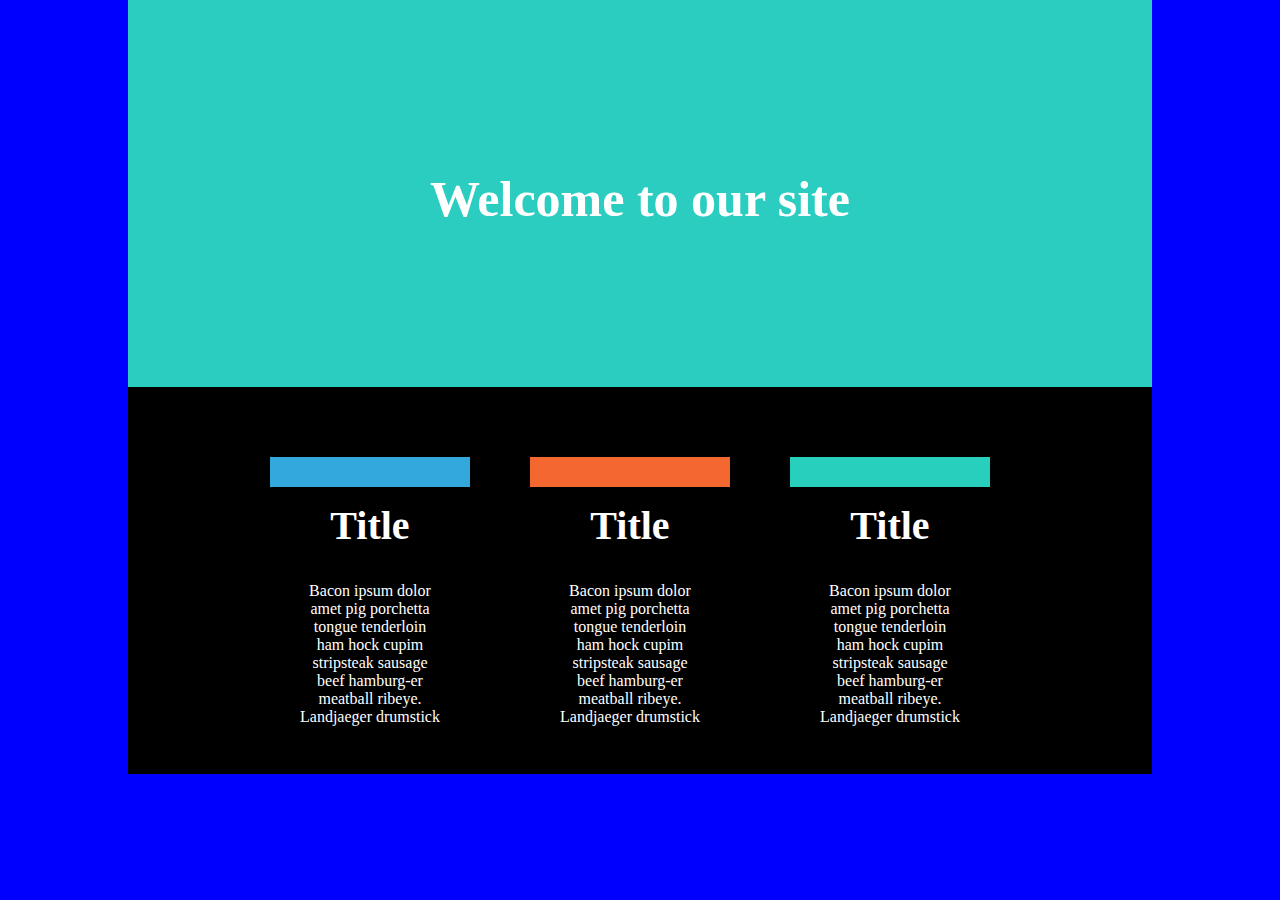
<file: index.html>
<!DOCTYPE html>
<html lang="en">
<head>
    <meta charset="UTF-8">
    <meta name="viewport" content="width=device-width, initial-scale=1.0">
    <title>First Responsive Page</title>
    <link rel="stylesheet" href="style.css">
</head>
<body>
    <div id="container">
        <section id="first">
            <h1>Welcome to our site</h1>
        </section>
        <section id="second">
            <div class="titles" id="left">
                <h2>Title</h2>
                <p class="info">
                    Bacon ipsum dolor amet pig porchetta tongue tenderloin ham hock cupim stripsteak sausage beef hamburg-er meatball ribeye. Landjaeger drumstick
                </p>

            </div>
            <div class="titles" id="middle">
                <h2>Title</h2>
                <p class="info">
                    Bacon ipsum dolor amet pig porchetta tongue tenderloin ham hock cupim stripsteak sausage beef hamburg-er meatball ribeye. Landjaeger drumstick
                </p>

            </div>
            <div class="titles" id="right">
                <h2>Title</h2>
                <p class="info">
                    Bacon ipsum dolor amet pig porchetta tongue tenderloin ham hock cupim stripsteak sausage beef hamburg-er meatball ribeye. Landjaeger drumstick
                </p>
            </div>
        </section>
    </div>
</body>
</html>
</file>
<file: style.css>
body {
    background-color: blue;
    margin: 0px;
}

#container {
    display: grid;
    width: 1024px;
    height: auto;
    margin: auto;
    grid-template-columns: auto auto auto;
    grid-template-rows: auto auto;
    grid-template-areas: 
    "first first first"

    "second second second"
}

#first {
    background-color: rgb(43,205,192);
    width: auto;
    height: 387px;
    grid-area: first;
}

#second {
    background-color: black;
    width: auto;
    height: 387px;
    display: flex;
    justify-content: center;
    grid-area: second;
}

h1 {
    text-align: center;
    color: white;
    padding: 170px;
    font-size: 50px;
    margin-top: 0px;
    margin-bottom: 0px;
}
div {
    color: white;
}

.titles {
    width: 200px;
    height: 300px;
    text-align: center;
    margin-top: 70px;
    border-top-color: white;
    border-top: 30px;
    border-top-style: solid;
    margin-right: 40px;
    margin-left: 20px;
    padding-top: 0px;
    color: white;
    }

.info {
    margin: 30px;
}

h2 {
    font-size: 40px;
    margin-top: 15px;
}

#left {
    border-color: rgb(51,168,221);
}

#middle {
    border-color: rgb(244,103,49);
}

#right {
    border-color: rgb(40,207,189);
}


@media (max-width: 1024px) {
    body {
        background-color: green;
    }


    #container {
        width: 500px;
        height: auto;
        display: grid;
        grid-template-columns: auto;
        grid-template-areas:
        "first"

        "second"

        "second"

        "second";
        
    }

    #second {
        background-color: white;
        width: auto;
        height: 1161px;
        display: initial;
        justify-content: center;
        grid-area: second;
    }
    
    .titles {
        margin-left: 160px;
        color: black;
    }

    h1 {
        padding: 120px;
    }
}
</file>
